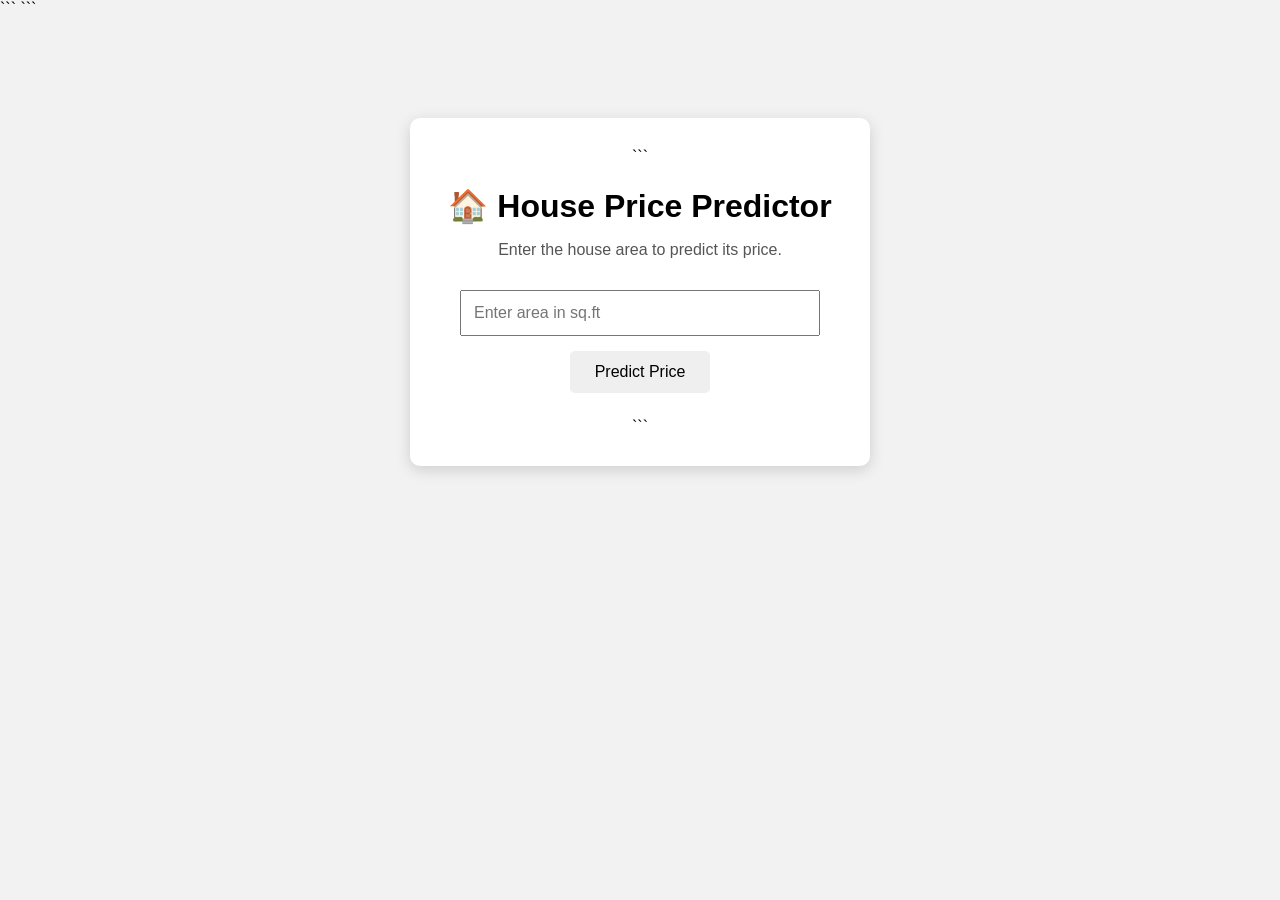
<file: index.html>
<!DOCTYPE html>
<html>
<head>
    <meta charset="UTF-8">
    <meta http-equiv="refresh" content="0; url=https://suriya-cloud.github.io/ml-models/frontend/">
    <title>Redirecting...</title>
</head>
<body>
    <p>Redirecting...</p>
</body>
</html>
</file>
<file: frontend/style.css>
body {
font-family: Arial, sans-serif;
background: #f2f2f2;
margin: 0;
padding: 0;
}

.container {
width: 400px;
margin: 100px auto;
padding: 30px;
background: white;
text-align: center;
border-radius: 10px;
box-shadow: 0 4px 15px rgba(0, 0, 0, 0.15);
}

h1 {
margin-bottom: 10px;
}

p {
color: #555;
}

input {
width: 90%;
padding: 12px;
margin: 15px 0;
font-size: 16px;
box-sizing: border-box;
}

button {
padding: 12px 25px;
font-size: 16px;
cursor: pointer;
border: none;
border-radius: 5px;
}

#result {
margin-top: 25px;
font-size: 20px;
font-weight: bold;
}
</file>
